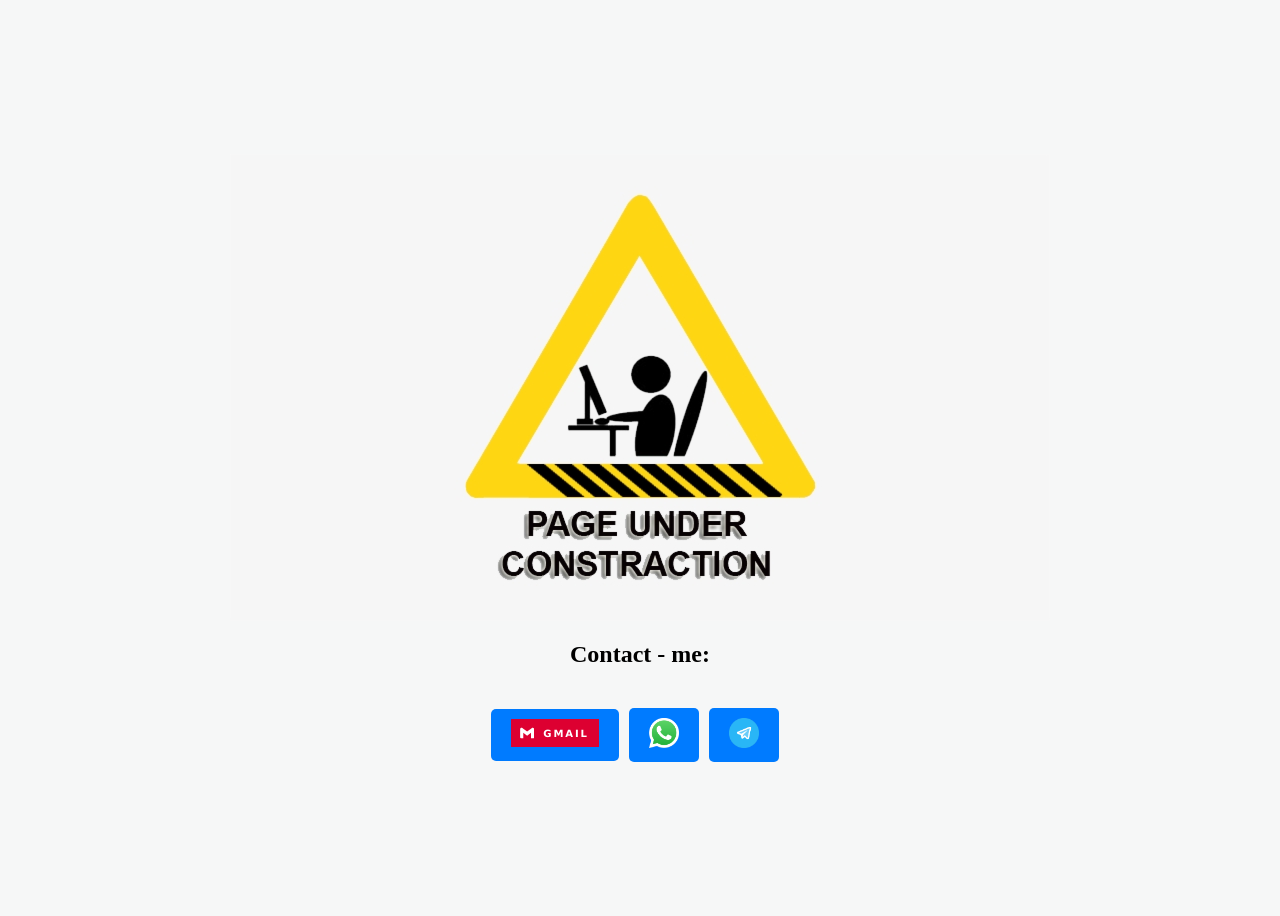
<file: index.html>
<!DOCTYPE html>
<html lang="pt-br">
<head>
    <meta charset="UTF-8">
    <meta http-equiv="X-UA-Compatible" content="IE=edge">
    <meta name="viewport" content="width=device-width, initial-scale=1.0">
    <title>Jefferson Costa</title>
    <link rel="stylesheet" href="css/style.css">
</head>
<body>
    <header></header>
    <main>
        <div class="container">
            <img src="pics/home.jpg" alt="Example Image" class="image">            <h2>Contact - me:</h2>
            <div class="buttons">
                <a href="mailto:jefficostau@gmail.com?" target="_blank" class="button"><img src="pics/gmail.svg" alt ="e-mail me"></a>
                <a href="https://wa.me/5581987981044" target="_blank" class="button"><img src="pics/wpp.png" alt="whatsapp me" width="30" height="30"></a>
                <a href="https://t.me/jcl_c" target="_blank" class="button"><img src="pics/telegram.png" alt="telegram me" width="30" height="30"></a>
            </div>
        </div>
    </main>
    <footer></footer>
</body>
</html>
</file>
<file: css/style.css>
body{
  background-color: #f6f7f7;
  color: #000000;
}

.container {
  display: flex;
  flex-direction: column;
  align-items: center;
  justify-content: center;
  height: 100vh;
}

.image {
  max-width: 100%;
  height: auto;
}

.buttons {
  display: flex;
  flex-direction: row;
  align-items: center;
  justify-content: center;
  margin-top: 20px;
}

.button {
  padding: 10px 20px;
  border-radius: 5px;
  background-color: #007bff;
  color: #fff;
  text-decoration: none;
  margin-right: 10px;
  text-align: center;
}

.text {
  text-align: center;
  margin-top: 20px;
  font-size: 18px;
  line-height: 1.5;
}

@media only screen and (max-width: 600px) {
  .container {
    padding: 20px;
  }
  .buttons {
    flex-direction: column;
  }
  .button {
    margin-right: 0;
    margin-bottom: 10px;
  }
}
</file>
